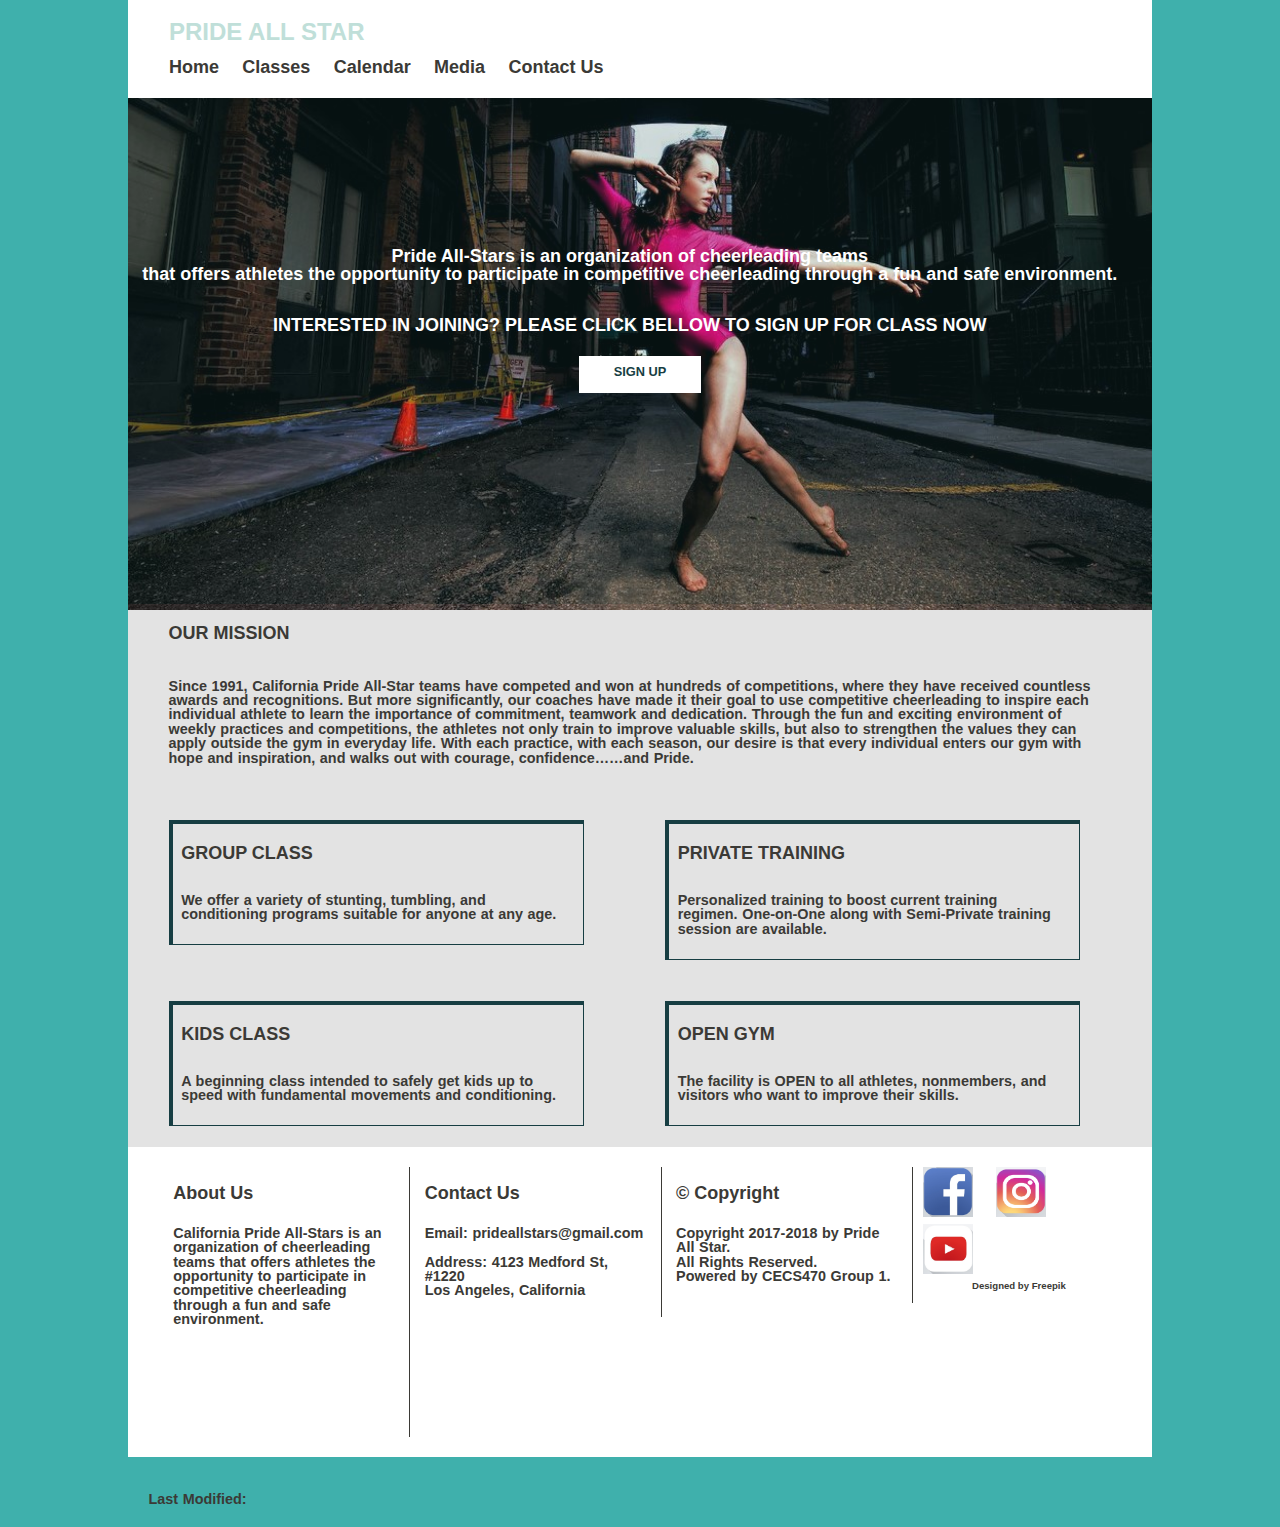
<file: index.html>
<!DOCTYPE html>
<html lang="en-us">
	<head>
		<meta charset="utf-8">
		<meta name="viewport" content="width=device-width, initial-scale=1">
		<link rel="stylesheet" href="styles.css">
		<link rel="stylesheet" href="mediastyles.css">
		<script type="text/javascript" src="mediascripts.js"></script>
		<title>Pride All Star</title>
	</head>
	<body>	
		<!--Begin header section-->
		<header>
			<div id="header-inner">
				<div id="logo">
					<a href="index.html">PRIDE ALL STAR</a>
				</div>
				<nav>
					<ul>
						<li><a href="index.html"><strong>Home</strong></a></li>
						<li><a href="class.html"><strong>Classes</strong></a></li>
						<li><a href="calendar.php"><strong>Calendar</strong></a></li>
						<li><a href="media.html"><strong>Media</strong></a></li>
						<li><a href="contactus.html"><strong>Contact Us</strong></a></li>
					</ul>
				</nav>
			</div>
		</header>
		<!--End header section-->
		<div id="banner">
			<img class="banner-image" src="banner.jpg" alt="dance banner">
			<div class="img-des">
				<h1>Pride All-Stars is an organization of cheerleading teams<br>
				that offers athletes the opportunity to participate in competitive cheerleading through a fun and safe environment.</h1>
				<h1>INTERESTED IN JOINING? PLEASE CLICK BELLOW TO SIGN UP FOR CLASS NOW</h1>
				<a href="signup.php">SIGN UP</a>
			</div>
		</div>
		<!--main content section-->
		<div id="wrapper">
			<div class="mission-statement">
				<h1>OUR MISSION</h1>
				<p>Since 1991, California Pride All-Star teams have competed and won at hundreds of competitions, where they have 
					received countless awards and recognitions. But more significantly, our coaches have made it their goal 
					to use competitive cheerleading to inspire each individual athlete to learn the importance of commitment, 
					teamwork and dedication. Through the fun and exciting environment of weekly practices and competitions, the athletes
					not only train to improve valuable skills, but also to strengthen the values they can apply outside 
					the gym in everyday life. With each practice, with each season, our desire is that every individual
				enters our gym with hope and inspiration, and walks out with courage, confidence……and Pride.</p>
			</div>
			<div id="class-section">
				<div class="one-half">
					<h1>GROUP CLASS</h1>
					<p>We offer a variety of stunting, tumbling, and conditioning programs suitable for anyone at any age.</p>
				</div>
				<div class="one-half">
					<h1>PRIVATE TRAINING</h1>
					<p>Personalized training to boost current training regimen. One-on-One along with Semi-Private training session are available.</p>
					
				</div>
				<div class="one-half">
					<h1>KIDS CLASS</h1>
					<p>A beginning class intended to safely get kids up to speed with fundamental movements and conditioning.</p>
					
				</div>
				<div class="one-half">
					<h1>OPEN GYM</h1>
					<p>The facility is OPEN to all athletes, nonmembers, and visitors who want to improve their skills.</p>
					
				</div>
			</div>	
		</div>
		<!--End main content section-->
		<!--Begin footer section-->
		<footer>
			<div id="footer-inner">
				<div id="about">
					<h1>About Us</h1>
					<p>California Pride All-Stars is an organization of cheerleading teams that offers athletes the opportunity to participate in competitive cheerleading through a fun and safe environment.</p>
				</div>
				<div id="contact">
					<h1>Contact Us</h1>
					<p>Email: prideallstars@gmail.com<br><br>Address: 4123 Medford St, #1220<br>Los Angeles, California<br></p>
				</div>
				<div id="quicklink">
					<h1>&copy Copyright</h1>
					<p>Copyright 2017-2018 by Pride All Star.<br>All Rights Reserved.<br>Powered by CECS470 Group 1.</p>
				</div>
				<div id="social-site">
					<a target="_blank" class="social-icon" href="https://www.facebook.com/prideallstars"><img class="social-icon" src="facebook.jpg" alt="facebook site"></a>
					<a target="_blank" class="social-icon" href="https://www.instagram.com/caprideallstars/"><img class="social-icon" src="instagram.jpg" alt="instagram site"></a>
					<a target="_blank" class="social-icon" href="https://www.youtube.com/channel/UC4b-aRi98roociDGs32WQhw"><img class="social-icon" src="youtube.jpg" alt="youtube site"></a>
					<a target="_blank" style="margin:0;font-size:0.8em;" href="http://www.freepik.com/free-vector/9-social-networking_1080503.htm">Designed by Freepik</a>
				</div>
			</div>
		</footer>
		<!--End footer section-->
		<p>Last Modified: <!--#echo var="LAST_MODIFIED"--></p>
	</body>
</html>
</file>
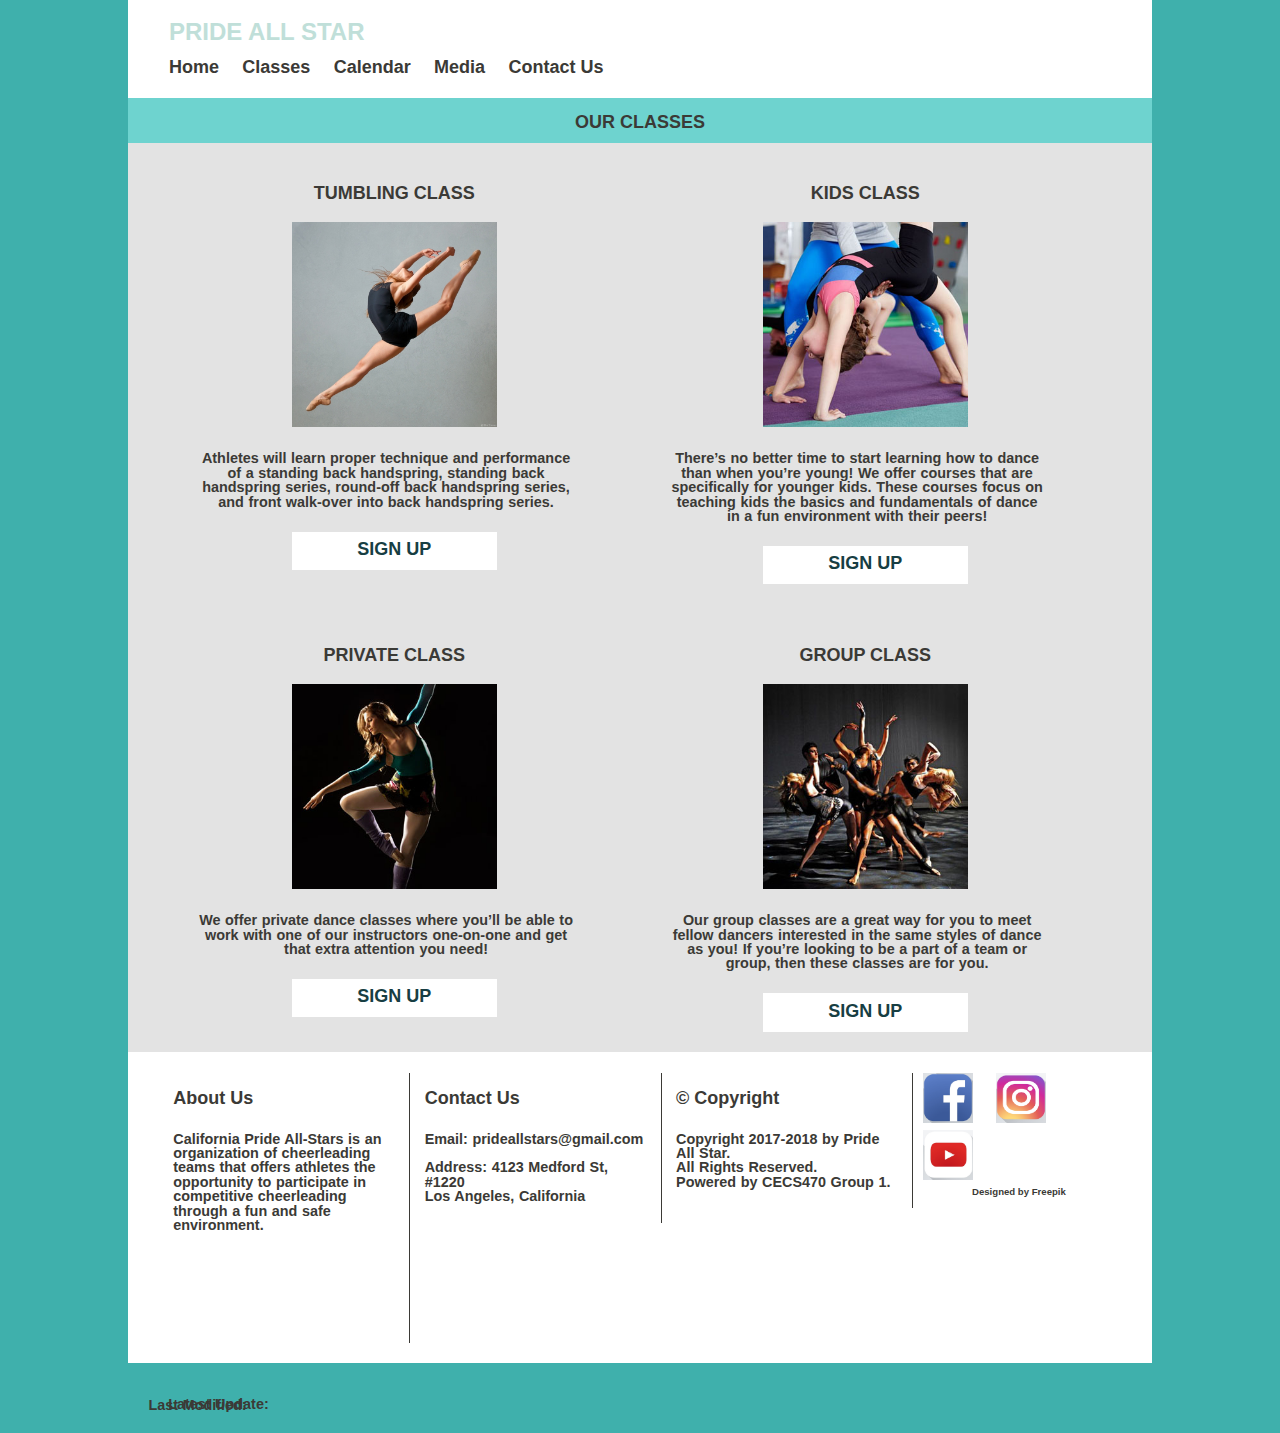
<file: class.html>
<!DOCTYPE html>
<html lang="en">
	<head>
		<meta charset="utf-8">
		<meta name="viewport" content="width=device-width, initial-scale=1">
		<title>Classes</title>
		<link rel="stylesheet" href="styles.css">
		<link href="class.css" rel="stylesheet">
	</head>
	<body>
		<!--Begin header section-->
		<header>
			<div id="header-inner">
				<div id="logo">
					<a href="index.html">PRIDE ALL STAR</a>
				</div>
				<nav>
					<ul>
						<li><a href="index.html"><strong>Home</strong></a></li>
						<li><a href="class.html"><strong>Classes</strong></a></li>
						<li><a href="calendar.php"><strong>Calendar</strong></a></li>
						<li><a href="media.html"><strong>Media</strong></a></li>
						<li><a href="contactus.html"><strong>Contact Us</strong></a></li>
					</ul>
				</nav>
			</div>
		</header>
		<!--End header section-->
		<h1 id='contentHeader'>OUR CLASSES</h1>
		<!--Start of main content-->
		<div id="wrapper">
			<div id="class-section">
				<div class="one-half1">
					<h1>TUMBLING CLASS</h1>
					<img class="class-image" src="img4.jpg" alt="tubling class">
					<p>Athletes will learn proper technique and performance of a standing back handspring,  standing back handspring series, round-off back handspring series,  and front walk-over into back handspring series.</p>
					<a href="signup.php">SIGN UP</a>
				</div>
				<div class="one-half1">
					<h1>KIDS CLASS</h1>
					<img class="class-image" src="img2.jpg" alt="kids class">
					<p>There’s no better time to start learning how to dance than when you’re young! We offer courses that are specifically for younger kids. These courses focus on teaching kids the basics and fundamentals of dance in a fun environment with their peers!</p>
					<a href="signup.php">SIGN UP</a>
				</div>
				<div class="one-half1">
					<h1>PRIVATE CLASS</h1>
					<img class="class-image" src="img1.jpg" alt="private class">
					<p>We offer private dance classes where you’ll be able to work with one of our instructors one-on-one and get that extra attention you need!</p>
					<a href="signup.php">SIGN UP</a>	
				</div>
				<div class="one-half1">
					<h1>GROUP CLASS</h1>
					<img class="class-image" src="img3.jpg" alt="group class">
					<p>Our group classes are a great way for you to meet fellow dancers interested in the same styles of dance as you! If you’re looking to be a part of a team or group, then these classes are for you.</p>
					<a href="signup.php">SIGN UP</a>	
				</div>
			</div>	
		</div>
		<!--End of main content-->
		<!--Begin footer section-->
		<footer>
			<div id="footer-inner">
				<div id="about">
					<h1>About Us</h1>
					<p>California Pride All-Stars is an organization of cheerleading teams that offers athletes the opportunity to participate in competitive cheerleading through a fun and safe environment.</p>
				</div>
				<div id="contact">
					<h1>Contact Us</h1>
					<p>Email: prideallstars@gmail.com<br><br>Address: 4123 Medford St, #1220<br>Los Angeles, California<br></p>
				</div>
				<div id="quicklink">
					<h1>&copy Copyright</h1>
					<p>Copyright 2017-2018 by Pride All Star.<br>All Rights Reserved.<br>Powered by CECS470 Group 1.</p>
				</div>
				<div id="social-site">
					<a target="_blank" class="social-icon" href="https://www.facebook.com/prideallstars"><img class="social-icon" src="facebook.jpg" alt="facebook site"></a>
					<a target="_blank" class="social-icon" href="https://www.instagram.com/caprideallstars/"><img class="social-icon" src="instagram.jpg" alt="instagram site"></a>
					<a target="_blank" class="social-icon" href="https://www.youtube.com/channel/UC4b-aRi98roociDGs32WQhw"><img class="social-icon" src="youtube.jpg" alt="youtube site"></a>
					<a target="_blank" style="margin:0;font-size:0.8em;" href="http://www.freepik.com/free-vector/9-social-networking_1080503.htm">Designed by Freepik</a>
				</div>
			</div>
			<p>Latest Update: <!--#echo var="LAST_MODIFIED"--></p>
		</footer>
		<p>Last Modified: <!--#echo var="LAST_MODIFIED"--></p>
		<!--End footer section-->
		
	</body>
</html>
</file>
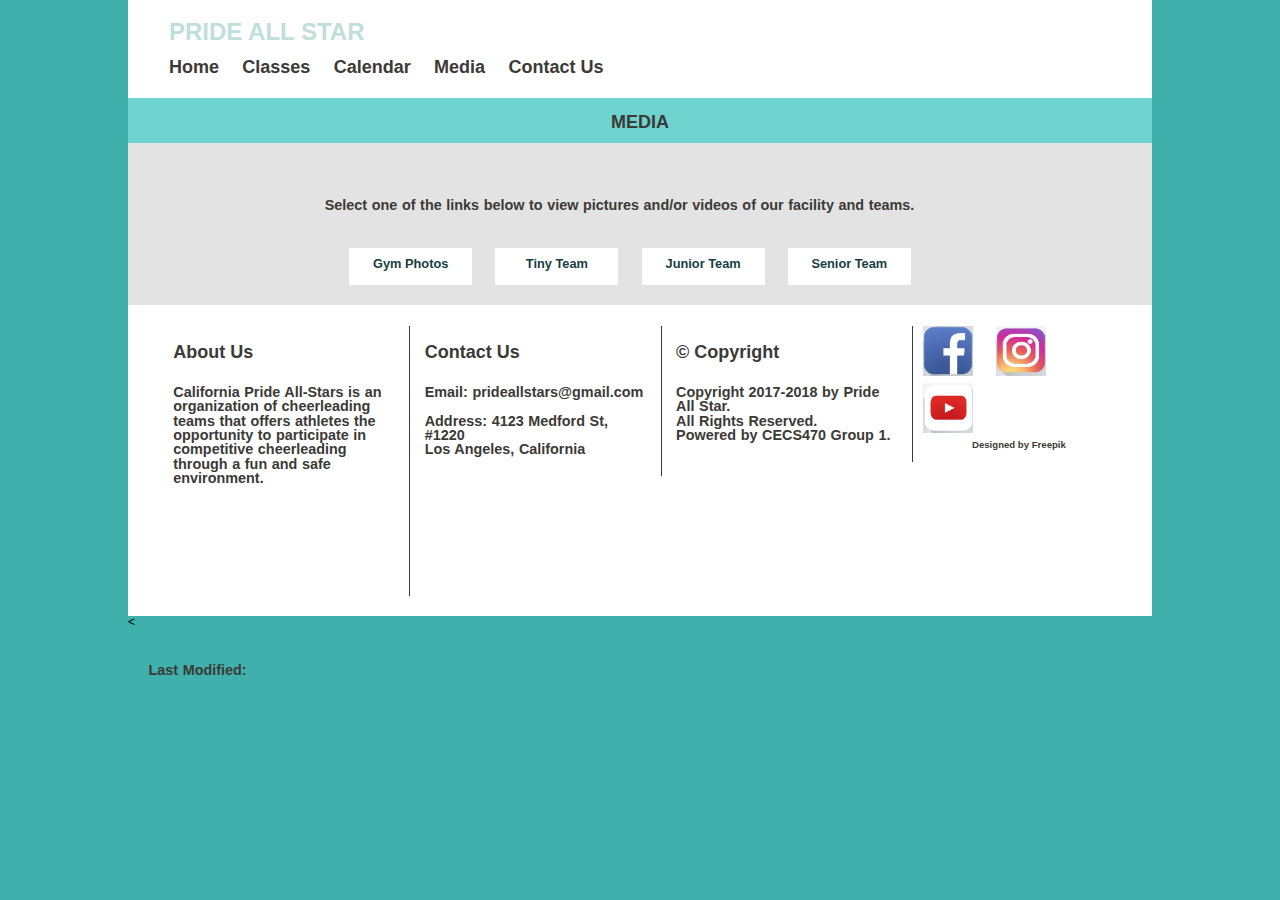
<file: media.html>
<!DOCTYPE html>
<html lang="en-us">
<head>
	<meta charset="utf-8">
	<meta name="viewport" content="width=device-width, initial-scale=1">
	<link rel="stylesheet" href="styles.css">
	<link rel="stylesheet" href="mediastyles.css">
	<link rel="stylesheet" href="class.css">
	<script type="text/javascript" src="mediascripts.js"></script>
	<title>Pride All Star</title>
</head>
<body>	
	<!--Begin header section-->
	<header>
	<div id="header-inner">
		<div id="logo">
			<a href="index.html">PRIDE ALL STAR</a>
		</div>
		<nav>
			<ul>
				<li><a href="index.html"><strong>Home</strong></a></li>
				<li><a href="class.html"><strong>Classes</strong></a></li>
				<li><a href="calendar.php"><strong>Calendar</strong></a></li>
				<li><a href="media.html"><strong>Media</strong></a></li>
				<li><a href="contactus.html"><strong>Contact Us</strong></a></li>
			</ul>
		</nav>
	</div>
	</header>
	<!--End header section-->
	<h1 id='contentHeader'>MEDIA</h1>
	<!--main content section-->
	<div id="wrapper">
		<article>
		<div id="media_main">
			<p>Select one of the links below to view pictures and/or videos of our facility and teams.</p>
			<a href="media/gym.html">Gym Photos</a>
			<a href="media/tiny_team.html">Tiny Team</a>
			<a href="media/junior_team.html">Junior Team</a>
			<a href="media/senior_team.html">Senior Team</a>
		</div>
	</article>
	
	
	</div>
	
	
	<!--End main content section-->
	<!--Begin footer section-->
	<footer>
		<div id="footer-inner">
			<div id="about">
				<h1>About Us</h1>
				<p>California Pride All-Stars is an organization of cheerleading teams that offers athletes the opportunity to participate in competitive cheerleading through a fun and safe environment.</p>
			</div>
			<div id="contact">
				<h1>Contact Us</h1>
				<p>Email: prideallstars@gmail.com<br><br>Address: 4123 Medford St, #1220<br>Los Angeles, California<br></p>
			</div>
			<div id="quicklink">
				<h1>&copy Copyright</h1>
				<p>Copyright 2017-2018 by Pride All Star.<br>All Rights Reserved.<br>Powered by CECS470 Group 1.</p>
			</div>
			<div id="social-site">
				<a target="_blank" class="social-icon" href="https://www.facebook.com/prideallstars"><img class="social-icon" src="facebook.jpg" alt="facebook site"></a>
				<a target="_blank" class="social-icon" href="https://www.instagram.com/caprideallstars/"><img class="social-icon" src="instagram.jpg" alt="instagram site"></a>
				<a target="_blank" class="social-icon" href="https://www.youtube.com/channel/UC4b-aRi98roociDGs32WQhw"><img class="social-icon" src="youtube.jpg" alt="youtube site"></a>
				<a target="_blank" style="margin:0;font-size:0.8em;" href="http://www.freepik.com/free-vector/9-social-networking_1080503.htm">Designed by Freepik</a>
			</div>
		</div>
	</footer>
	<<p>Last Modified: <!--#echo var="LAST_MODIFIED"--></p>
	<!--End footer section-->
</body>
</html>
</file>
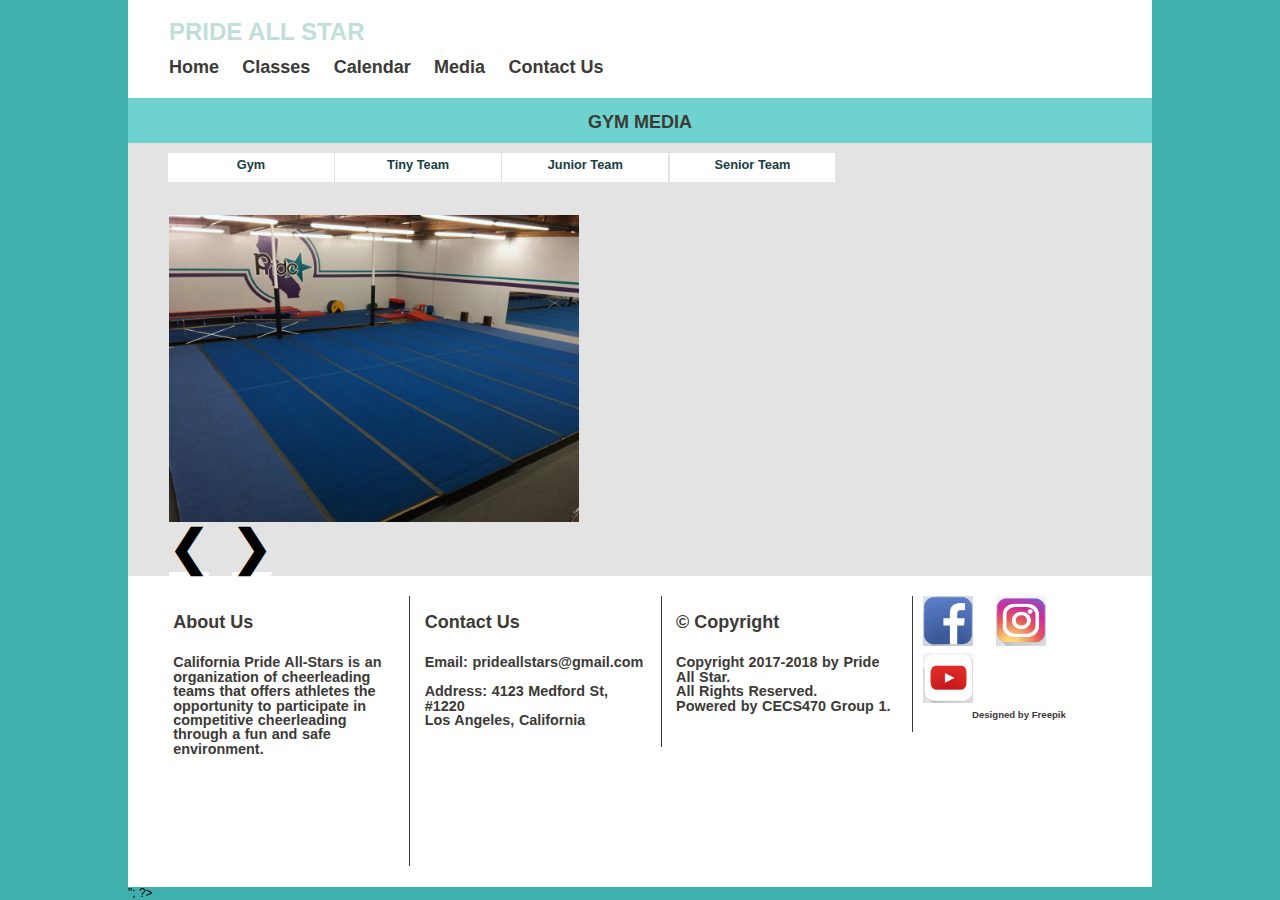
<file: media/gym.html>
<!DOCTYPE html>
<html lang="en-us">
	<head>
		<meta charset="utf-8">
		<meta name="viewport" content="width=device-width, initial-scale=1">
		<link rel="stylesheet" href="../styles.css">
		<link rel="stylesheet" href="../mediastyles.css">
		<link rel="stylesheet" href="../class.css">
		<script type="text/javascript" src="../mediascripts.js"></script>
		<title>Pride All Star</title>
	</head>
	<body>	
		<!--Begin header section-->
		<header>
			<div id="header-inner">
				<div id="logo">
					<a href="index.html">PRIDE ALL STAR</a>
				</div>
				<nav>
					<ul>
						<li><a href="../index.html"><strong>Home</strong></a></li>
						<li><a href="../class.html"><strong>Classes</strong></a></li>
						<li><a href="../calendar.php"><strong>Calendar</strong></a></li>
						<li><a href="../media.html"><strong>Media</strong></a></li>
						<li><a href="../contactus.html"><strong>Contact Us</strong></a></li>
					</ul>
				</nav>
			</div>
		</header>
		<!--End header section-->
		<h1 id='contentHeader'>GYM MEDIA</h1>
		<!--main content section-->
		<div id="wrapper">
			<article>
			<div id="media_nav">
				<ul>
					<li><a href="gym.html">Gym</a></li>
					<li><a href="tiny_team.html">Tiny Team</a></li>
					<li><a href="junior_team.html">Junior Team</a></li>
					<li><a href="senior_team.html">Senior Team</a></li>
				</ul>
				
			</div>
			<div class="slideshow-container">
				<div class="slides">
					<img class="media-img" src="../MediaContent/Gym Photos/img1.jpg"/>
				</div>
				<div class="slides">
					<img class="media-img" src="../MediaContent/Gym Photos/img2.jpg"/>
				</div>
				<div class="slides">
					<img class="media-img" src="../MediaContent/Gym Photos/img3.jpg"/>
				</div>
				<div class="slides">
					<img class="media-img" src="../MediaContent/Gym Photos/img4.jpg"/>
				</div>
				<a class="prev" id="left">&#10094;</a>
				<a class="next" id="right">&#10095;</a>
			</div>
		</article>
		
		
		</div>
		
		
		<!--End main content section-->
		<!--Begin footer section-->
		<footer>
			<div id="footer-inner">
				<div id="about">
					<h1>About Us</h1>
					<p>California Pride All-Stars is an organization of cheerleading teams that offers athletes the opportunity to participate in competitive cheerleading through a fun and safe environment.</p>
				</div>
				<div id="contact">
					<h1>Contact Us</h1>
					<p>Email: prideallstars@gmail.com<br><br>Address: 4123 Medford St, #1220<br>Los Angeles, California<br></p>
				</div>
				<div id="quicklink">
					<h1>&copy Copyright</h1>
					<p>Copyright 2017-2018 by Pride All Star.<br>All Rights Reserved.<br>Powered by CECS470 Group 1.</p>
				</div>
				<div id="social-site">
					<a target="_blank" class="social-icon" href="https://www.facebook.com/prideallstars"><img class="social-icon" src="../facebook.jpg" alt="facebook site"></a>
					<a target="_blank" class="social-icon" href="https://www.instagram.com/caprideallstars/"><img class="social-icon" src="../instagram.jpg" alt="instagram site"></a>
					<a target="_blank" class="social-icon" href="https://www.youtube.com/channel/UC4b-aRi98roociDGs32WQhw"><img class="social-icon" src="../youtube.jpg" alt="youtube site"></a>
					<a target="_blank" style="margin:0;font-size:0.8em;" href="http://www.freepik.com/free-vector/9-social-networking_1080503.htm">Designed by Freepik</a>
				</div>
			</div>
		</footer>
		<?php
	echo "Last modified: " . date ("F d Y H:i:s.", getlastmod())."<br/>";
?>
		<!--End footer section-->
	</body>
</html>
</file>
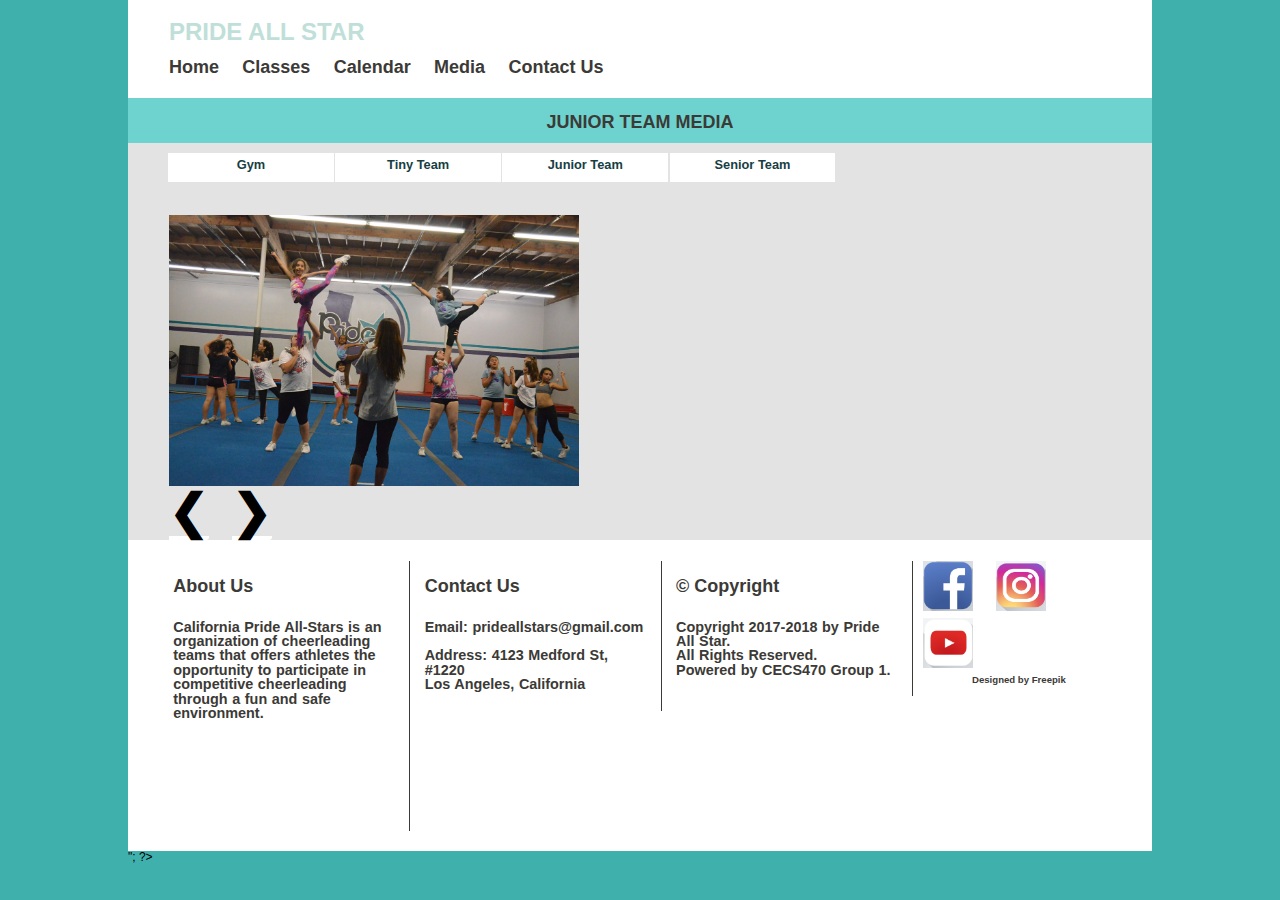
<file: media/junior_team.html>
<!DOCTYPE html>
<html lang="en-us">
<head>
	<meta charset="utf-8">
	<meta name="viewport" content="width=device-width, initial-scale=1">
	<link rel="stylesheet" href="../styles.css">
	<link rel="stylesheet" href="../mediastyles.css">
	<link rel="stylesheet" href="../class.css">
	<script type="text/javascript" src="../mediascripts.js"></script>
	<title>Pride All Star</title>
</head>
<body>	
	<!--Begin header section-->
	<header>
	<div id="header-inner">
		<div id="logo">
			<a href="index.html">PRIDE ALL STAR</a>
		</div>
		<nav>
			<ul>
				<li><a href="../index.html"><strong>Home</strong></a></li>
				<li><a href="../class.html"><strong>Classes</strong></a></li>
				<li><a href="../calendar.php"><strong>Calendar</strong></a></li>
				<li><a href="../media.html"><strong>Media</strong></a></li>
				<li><a href="../contactus.html"><strong>Contact Us</strong></a></li>
			</ul>
		</nav>
	</div>
	</header>
	<!--End header section-->
	<h1 id='contentHeader'>JUNIOR TEAM MEDIA</h1>
	<!--main content section-->
	<div id="wrapper">
		<article>
		<div id="media_nav">
			<ul>
				<li><a href="gym.html">Gym</a></li>
				<li><a href="tiny_team.html">Tiny Team</a></li>
				<li><a href="junior_team.html">Junior Team</a></li>
				<li><a href="senior_team.html">Senior Team</a></li>
			</ul>
			
		</div>
		<div class="slideshow-container">
			<div class="slides">
				<img class="media-img" src="../MediaContent/Junior Team/img1.jpg"/>
			</div>
			<div class="slides">
				<img class="media-img" src="../MediaContent/Junior Team/img2.jpg"/>
			</div>
			<div class="slides">
				<img class="media-img" src="../MediaContent/Junior Team/img3.jpg"/>
			</div>
			<div class="slides">
				<img class="media-img" src="../MediaContent/Junior Team/img4.jpg"/>
			</div>
			<div class="slides">
				<img class="media-img" src="../MediaContent/Junior Team/img5.jpg"/>
			</div>
			<div class="slides">
				<img class="media-img" src="../MediaContent/Junior Team/img6.jpg"/>
			</div>
			<div class="slides">
				<img class="media-img" src="../MediaContent/Junior Team/img7.jpg"/>
			</div>
			<div class="slides">
				<img class="media-img" src="../MediaContent/Junior Team/img8.jpg"/>
			</div>
			<div class="slides">
				<img class="media-img" src="../MediaContent/Junior Team/img9.jpg"/>
			</div>
			<div class="slides">
				<img class="media-img" src="../MediaContent/Junior Team/img10.jpg"/>
			</div>
			<div class="slides">
				<img class="media-img" src="../MediaContent/Junior Team/img11.jpg"/>
			</div>
			<div class="slides">
				<img class="media-img" src="../MediaContent/Junior Team/img12.jpg"/>
			</div>
			<div class="slides">
				<img class="media-img" src="../MediaContent/Junior Team/img13.jpg"/>
			</div>
			<div class="slides">
				<img class="media-img" src="../MediaContent/Junior Team/img14.jpg"/>
			</div>
			<div class="slides">
				<img class="media-img" src="../MediaContent/Junior Team/img15.jpg"/>
			</div>
			<div class="slides">
				<img class="media-img" src="../MediaContent/Junior Team/img16.jpg"/>
			</div>
			<div class="slides">
				<img class="media-img" src="../MediaContent/Junior Team/img17.jpg"/>
			</div>
			<div class="slides">
				<img class="media-img" src="../MediaContent/Junior Team/img18.jpg"/>
			</div>
			<div class="slides">
				<img class="media-img" src="../MediaContent/Junior Team/img19.jpg"/>
			</div>
			<div class="slides">
				<img class="media-img" src="../MediaContent/Junior Team/img20.jpg"/>
			</div>
			<div class="slides">
				<img class="media-img" src="../MediaContent/Junior Team/img21.jpg"/>
			</div>
  			<a class="prev" id="left">&#10094;</a>
  			<a class="next" id="right">&#10095;</a>
		</div>
	</article>
	</div>
	
	
	<!--End main content section-->
	<!--Begin footer section-->
	<footer>
		<div id="footer-inner">
			<div id="about">
				<h1>About Us</h1>
				<p>California Pride All-Stars is an organization of cheerleading teams that offers athletes the opportunity to participate in competitive cheerleading through a fun and safe environment.</p>
			</div>
			<div id="contact">
				<h1>Contact Us</h1>
				<p>Email: prideallstars@gmail.com<br><br>Address: 4123 Medford St, #1220<br>Los Angeles, California<br></p>
			</div>
			<div id="quicklink">
				<h1>&copy Copyright</h1>
				<p>Copyright 2017-2018 by Pride All Star.<br>All Rights Reserved.<br>Powered by CECS470 Group 1.</p>
			</div>
			<div id="social-site">
				<a target="_blank" class="social-icon" href="https://www.facebook.com/prideallstars"><img class="social-icon" src="../facebook.jpg" alt="facebook site"></a>
				<a target="_blank" class="social-icon" href="https://www.instagram.com/caprideallstars/"><img class="social-icon" src="../instagram.jpg" alt="instagram site"></a>
				<a target="_blank" class="social-icon" href="https://www.youtube.com/channel/UC4b-aRi98roociDGs32WQhw"><img class="social-icon" src="../youtube.jpg" alt="youtube site"></a>
				<a target="_blank" style="margin:0;font-size:0.8em;" href="http://www.freepik.com/free-vector/9-social-networking_1080503.htm">Designed by Freepik</a>
			</div>
		</div>
	</footer>
	<?php
	echo "Last modified: " . date ("F d Y H:i:s.", getlastmod())."<br/>";
?>
	<!--End footer section-->
</body>
</html>
</file>
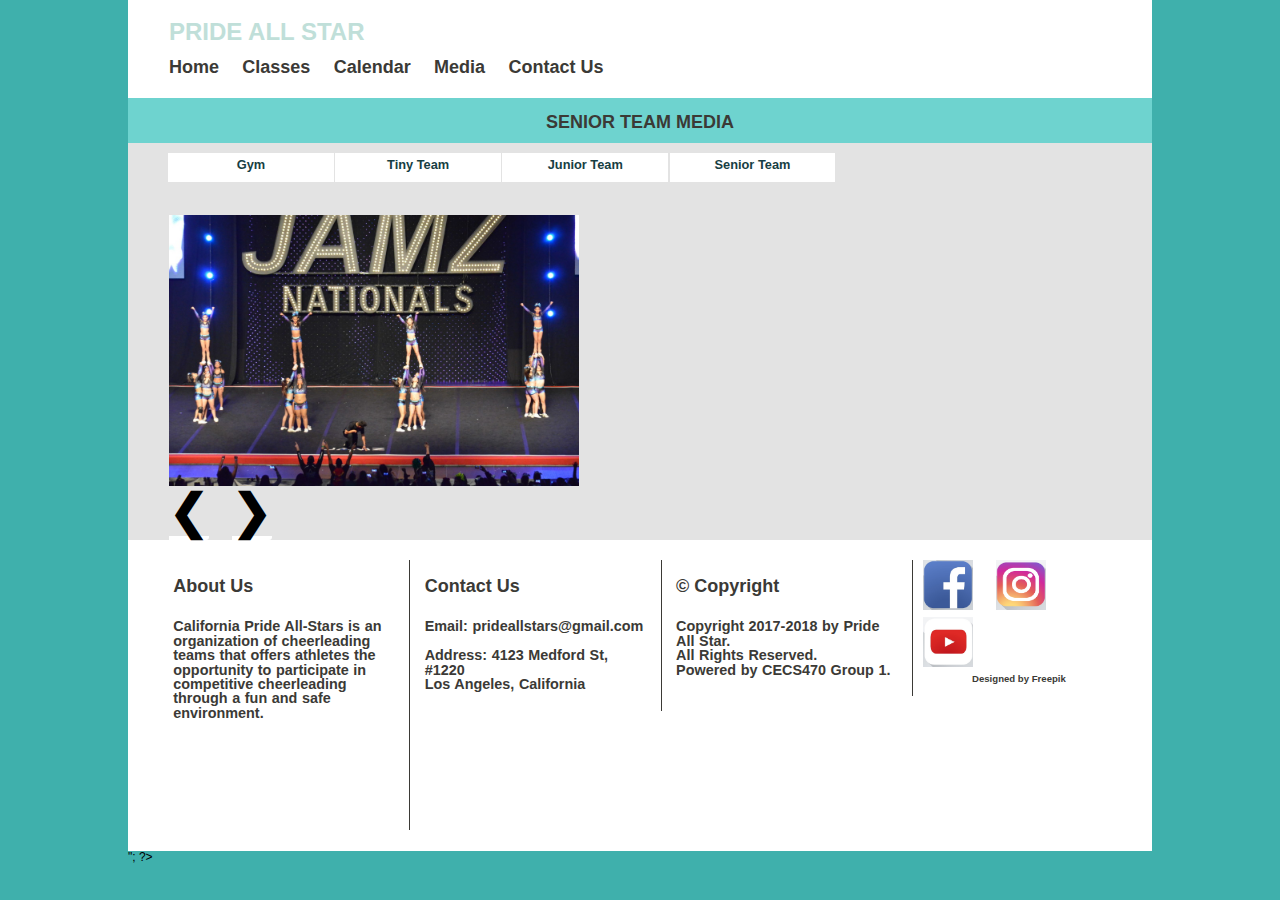
<file: media/senior_team.html>
<!DOCTYPE html>
<html lang="en-us">
<head>
	<meta charset="utf-8">
	<meta name="viewport" content="width=device-width, initial-scale=1">
	<link rel="stylesheet" href="../styles.css">
	<link rel="stylesheet" href="../mediastyles.css">
	<link rel="stylesheet" href="../class.css">
	<script type="text/javascript" src="../mediascripts.js"></script>
	<title>Pride All Star</title>
</head>
<body>	
	<!--Begin header section-->
	<header>
	<div id="header-inner">
		<div id="logo">
			<a href="index.html">PRIDE ALL STAR</a>
		</div>
		<nav>
			<ul>
				<li><a href="../index.html"><strong>Home</strong></a></li>
				<li><a href="../class.html"><strong>Classes</strong></a></li>
				<li><a href="../calendar.php"><strong>Calendar</strong></a></li>
				<li><a href="../media.html"><strong>Media</strong></a></li>
				<li><a href="../contactus.html"><strong>Contact Us</strong></a></li>
			</ul>
		</nav>
	</div>
	</header>
	<!--End header section-->
	<!--main content section-->
	<h1 id='contentHeader'>SENIOR TEAM MEDIA</h1>
	<div id="wrapper">
		<article>
		<div id="media_nav">
			<ul>
				<li><a href="gym.html">Gym</a></li>
				<li><a href="tiny_team.html">Tiny Team</a></li>
				<li><a href="junior_team.html">Junior Team</a></li>
				<li><a href="senior_team.html">Senior Team</a></li>
			</ul>
			
		</div>
		<div class="slideshow-container">
			<div class="slides">
				<img class="media-img" src="../MediaContent/Senior Team/img1.jpg"/>
			</div>
			<div class="slides">
				<img class="media-img" src="../MediaContent/Senior Team/img2.jpg"/>
			</div>
			<div class="slides">
				<img class="media-img" src="../MediaContent/Senior Team/img3.jpg"/>
			</div>
			<div class="slides">
				<img class="media-img" src="../MediaContent/Senior Team/img4.jpg"/>
			</div>
			<div class="slides">
				<img class="media-img" src="../MediaContent/Senior Team/img5.jpg"/>
			</div>
			<div class="slides">
				<img class="media-img" src="../MediaContent/Senior Team/img6.jpg"/>
			</div>
			<div class="slides">
				<img class="media-img" src="../MediaContent/Senior Team/img7.jpg"/>
			</div>
			<div class="slides">
				<img class="media-img" src="../MediaContent/Senior Team/img8.jpg"/>
			</div>
			<div class="slides">
				<img class="media-img" src="../MediaContent/Senior Team/img9.jpg"/>
			</div>
			<div class="slides">
				<img class="media-img" src="../MediaContent/Senior Team/img10.jpg"/>
			</div>
			<div class="slides">
				<img class="media-img" src="../MediaContent/Senior Team/img11.jpg"/>
			</div>
  			<a class="prev" id="left">&#10094;</a>
  			<a class="next" id="right">&#10095;</a>
		</div>
	</article>
	</div>
	
	
	<!--End main content section-->
	<!--Begin footer section-->
	<footer>
		<div id="footer-inner">
			<div id="about">
				<h1>About Us</h1>
				<p>California Pride All-Stars is an organization of cheerleading teams that offers athletes the opportunity to participate in competitive cheerleading through a fun and safe environment.</p>
			</div>
			<div id="contact">
				<h1>Contact Us</h1>
				<p>Email: prideallstars@gmail.com<br><br>Address: 4123 Medford St, #1220<br>Los Angeles, California<br></p>
			</div>
			<div id="quicklink">
				<h1>&copy Copyright</h1>
				<p>Copyright 2017-2018 by Pride All Star.<br>All Rights Reserved.<br>Powered by CECS470 Group 1.</p>
			</div>
			<div id="social-site">
				<a target="_blank" class="social-icon" href="https://www.facebook.com/prideallstars"><img class="social-icon" src="../facebook.jpg" alt="facebook site"></a>
					<a target="_blank" class="social-icon" href="https://www.instagram.com/caprideallstars/"><img class="social-icon" src="../instagram.jpg" alt="instagram site"></a>
					<a target="_blank" class="social-icon" href="https://www.youtube.com/channel/UC4b-aRi98roociDGs32WQhw"><img class="social-icon" src="../youtube.jpg" alt="youtube site"></a>
					<a style="margin:0;font-size:0.8em;" href="http://www.freepik.com/free-vector/9-social-networking_1080503.htm">Designed by Freepik</a>
			</div>
		</div>
	</footer>
	<?php
	echo "Last modified: " . date ("F d Y H:i:s.", getlastmod())."<br/>";
?>
	<!--End footer section-->
</body>
</html>
</file>
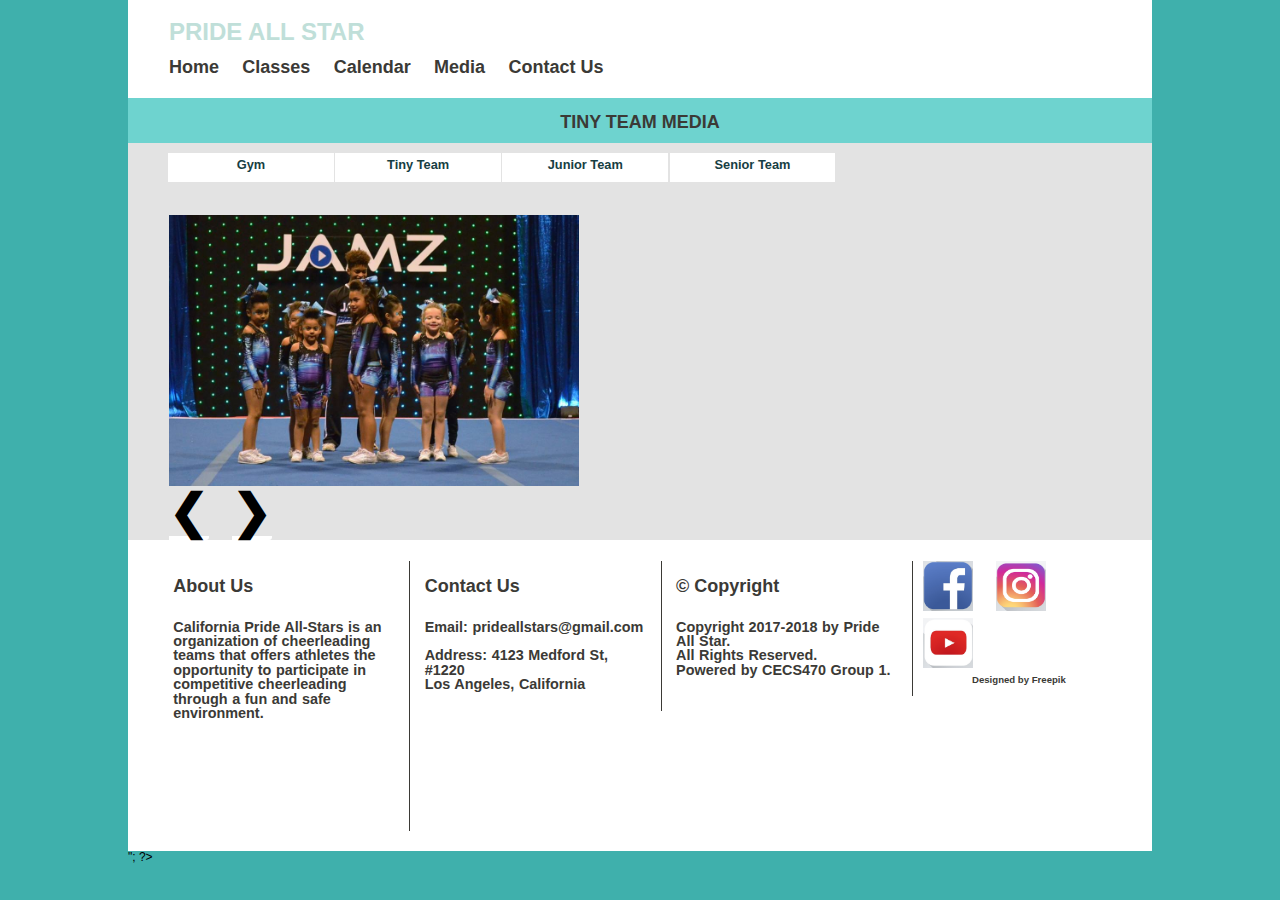
<file: media/tiny_team.html>
<!DOCTYPE html>
<html lang="en-us">
<head>
	<meta charset="utf-8">
	<meta name="viewport" content="width=device-width, initial-scale=1">
	<link rel="stylesheet" href="../styles.css">
	<link rel="stylesheet" href="../mediastyles.css">
	<link rel="stylesheet" href="../class.css">
	<script type="text/javascript" src="../mediascripts.js"></script>
	<title>Pride All Star</title>
</head>
<body>	
	<!--Begin header section-->
	<header>
	<div id="header-inner">
		<div id="logo">
			<a href="index.html">PRIDE ALL STAR</a>
		</div>
		<nav>
			<ul>
				<li><a href="../index.html"><strong>Home</strong></a></li>
				<li><a href="../class.html"><strong>Classes</strong></a></li>
				<li><a href="../calendar.php"><strong>Calendar</strong></a></li>
				<li><a href="../media.html"><strong>Media</strong></a></li>
				<li><a href="../contactus.html"><strong>Contact Us</strong></a></li>
			</ul>
		</nav>
	</div>
	</header>
	<!--End header section-->
	<h1 id='contentHeader'>TINY TEAM MEDIA</h1>
	<!--main content section-->
	<div id="wrapper">
		<article>
		<div id="media_nav">
			<ul>
				<li><a href="gym.html">Gym</a></li>
				<li><a href="tiny_team.html">Tiny Team</a></li>
				<li><a href="junior_team.html">Junior Team</a></li>
				<li><a href="senior_team.html">Senior Team</a></li>
			</ul>
		</div>
		<div class="slideshow-container">
			<div class="slides">
				<img class="media-img" src="../MediaContent/Tiny Team/img1.jpg"/>
			</div>
			<div class="slides">
				<img class="media-img" src="../MediaContent/Tiny Team/img2.jpg"/>
			</div>
			<div class="slides">
				<img class="media-img" src="../MediaContent/Tiny Team/img3.jpg"/>
			</div>
			<div class="slides">
				<img class="media-img" src="../MediaContent/Tiny Team/img4.jpg"/>
			</div>
			<a class="prev" id="left">&#10094;</a>
  			<a class="next" id="right">&#10095;</a>
		</div>
	</article>
	</div>
	
	
	<!--End main content section-->
	<!--Begin footer section-->
	<footer>
		<div id="footer-inner">
			<div id="about">
				<h1>About Us</h1>
				<p>California Pride All-Stars is an organization of cheerleading teams that offers athletes the opportunity to participate in competitive cheerleading through a fun and safe environment.</p>
			</div>
			<div id="contact">
				<h1>Contact Us</h1>
				<p>Email: prideallstars@gmail.com<br><br>Address: 4123 Medford St, #1220<br>Los Angeles, California<br></p>
			</div>
			<div id="quicklink">
				<h1>&copy Copyright</h1>
				<p>Copyright 2017-2018 by Pride All Star.<br>All Rights Reserved.<br>Powered by CECS470 Group 1.</p>
			</div>
			<div id="social-site">
				<a target="_blank" class="social-icon" href="https://www.facebook.com/prideallstars"><img class="social-icon" src="../facebook.jpg" alt="facebook site"></a>
					<a target="_blank" class="social-icon" href="https://www.instagram.com/caprideallstars/"><img class="social-icon" src="../instagram.jpg" alt="instagram site"></a>
					<a target="_blank" class="social-icon" href="https://www.youtube.com/channel/UC4b-aRi98roociDGs32WQhw"><img class="social-icon" src="../youtube.jpg" alt="youtube site"></a>
					<a target="_blank" style="margin:0;font-size:0.8em;" href="http://www.freepik.com/free-vector/9-social-networking_1080503.htm">Designed by Freepik</a>
			</div>
		</div>
	</footer>
	<?php
	echo "Last modified: " . date ("F d Y H:i:s.", getlastmod())."<br/>";
?>
	<!--End footer section-->
</body>
</html>
</file>
<file: styles.css>
/*  background color(almost white):#e9ece5
	font color(almost black):#3b3a36 
	changing color(light blue color):#c0dfd9
	middle color(dark blue): #b3c2bf
*/
article, aside, details, figcaption, figure, 
footer, header, hgroup, menu, nav, section {
	display: block;
}
body {
	line-height: 1;
}
ol, ul {
	list-style: none;
}
blockquote, q {
	quotes: none;
}
blockquote:before, blockquote:after,
q:before, q:after {
	content: '';
	content: none;
}
table {
	border-collapse: collapse;
	border-spacing: 0;
}

body{
	width:80%;
	height:100vh;
	background-color:#3fb0ac;
	font-family: Arial, Helvetica, sans-serif;
	font-size:12px;
	margin:auto;
}
#wrapper{
	width:100%;
	background-color:#e3e3e3;
	height:auto;
	margin-top:-20px;
}
p{
	font-size:1.2em;
	color:#3b3a36;
	text-align:left;
	word-spacing:0.6px;
	padding:2%;
	padding-right:6%;
	font-weight:bold;
}
h1{
    width:96%;
    font-size:1.5em;
    font-weight:Bold;
    color:#3b3a36;
    text-align:left;
    padding:2%;
}
/*header section*/
header{
	height:40px;
    background-color:white;
	padding-bottom:40px;
	z-index:100;
}
#header-inner{
	top:0;
	background:white;
	width:100%;
	z-index:100;
	}
#logo{
    color:black;
    text-decoration:none;
	float:left;
	margin:20px 0 0 4%;
	padding-bottom:10px;
}
#menu-icon{
	display:none;
}
nav{
	height:40px;
	overflow:hidden;
	width:100%;
	background-color:white;
	color:#3b3a36;
	float:left;
	z-index:100;
}
nav ul{
	list-style-type: none;
	padding:0;
	margin-left:4%;
	margin-top:0;
}
nav ul li {
	display:inline-block;
	margin-left:0;
	overflow: hidden;
}
a {
	display: block;
	color:#3b3a36;
	text-align: center;
	text-decoration: none;
	margin-right:20px;
	font-size:1.5em;
	font-weight:600;
	border-bottom:4px solid white;
}
#logo a{
	font-size:2em;
	color:#c0dfd9;
}
li a:hover{
	color:#c0dfd9;
	border-bottom:2px solid #c0dfd9;
}
/*banner section*/
#banner{
	width:100%;
}
img.banner-image{
	width:100%;
	z-index:2;
	opacity:0.9;
}
.img-des{
	width:80%;
	position:absolute;
	top:25%;
	z-index:10;
}
.img-des h1{
	font-size:1.5em;
    font-weight:Bold;
    color:#fff;
    text-align:center;
	padding:1%;
}
.img-des a{
	font-size:1vw;
	color:#173e43;
	width:10%;
	padding:1%;
	background-color:#fff;
	margin:auto;
}
.img-des a:hover{
	border-bottom:4px solid  #6ed3cf;
	color:#6ed3cf;
}
.mission-statement{
	margin-left:2%;
}
.mission-statement p{
	font-weight:bold;
}
.mission-statement h1{
	font-weight:bold;
	padding-bottom:2px;
}
#class-section{
	width:100%;
	overflow:hidden;
}
.one-half{
	width:40%;
	float:left;
	margin:2% 4% 2% 4%;
	border:1px solid #173e43;
	border-left:4px solid #173e43;
	border-top:4px solid #173e43;
	
}
/*footer section*/
footer{
	height:30%;
	padding:2%;
	background-color:#fff;
}
#footer-inner{
	margin-left:20px;
	padding-bottom:20px;
	height:100%;
	overflow:hidden;
}
#social-site{
	width:20%;
	float:left;
	padding-left:1%;
}
#about{
	height:100%;
	width:25%;
	float:left;
	border-right:1px solid #3b3a36;
}
#contact{
	width:25%;
	float:left;
	padding-left:1%;
	border-right:1px solid #3b3a36;
}
#quicklink{
	width:25%;
	float:left;
	padding-left:1%;
	border-right:1px solid #3b3a36;
}
a.social-icon{
	display:inline-block;
}
img.social-icon{
	height:50px;
	width:50px;
}
</file>
<file: mediastyles.css>
.slideshow-container{
	width: 50%;
	margin-left:4%;
	padding-top:2%;
}

.slides{
	width: 80%;
	display: none;
}
.media-img{
	width:100%;
	height:100%;
}

.prev, .next{
  	cursor: pointer;
	top: 50%;
	width: auto;
	color: black;
	font-weight: bold;
	font-size: 4em;
	transition: 0.6s ease;
	border-radius: 0 3px 3px 0;
}

/* Position the "next button" to the right */
.next {
	/*float: right;*/
	display: inline-block;
	text-align: right;
}
.prev{
	display: inline-block;
	text-align: left;
	/*float: left;*/
}
/* On hover, add a black background color with a little bit see-through */
.prev:hover, .next:hover {
  background-color: rgba(0,0,0,0.8);
}

/* Fading animation */
.fade {
  -webkit-animation-name: fade;
  -webkit-animation-duration: 1.5s;
  animation-name: fade;
  animation-duration: 1.5s;
}

@-webkit-keyframes fade {
  from {opacity: .4} 
  to {opacity: 1}
}

@keyframes fade {
  from {opacity: .4} 
  to {opacity: 1}
}
#media_nav{
	width:100%;
	margin:auto;
}
#media_nav ul{
	width:100%;
	padding-top:1%;
}
#media_nav li{
	width:15%;
	padding-right:1%;
	display:inline-block;
}
#media_nav a{
	font-size:1vw;
	color:#173e43;
	width:100%;
	background-color:#fff;
	padding:4%;
	border-bottom: 4px solid transparent;
}

#media_nav a:hover{
	border-bottom:4px solid  #6ed3cf;
	color:#6ed3cf;
}
#media_nav  a:selected{
	border-bottom:4px solid  #6ed3cf;
}

#media_nav_title{
	text-align: center;
	font-size: 2em;
	font-weight: 600;
}

#media_main{
	height:30%;
	text-align: center;
	padding-bottom:2%;
	padding-top:2%;
}

#media_main p{
	text-align: center;
}
#media_main a{
	display:inline-block;
	font-size:1vw;
	color:#173e43;
	width:10%;
	padding:1%;
	background-color:#fff;
	border-bottom: 4px solid transparent;
}
#media_main a:hover{
	border-bottom:4px solid  #6ed3cf;
	color:#6ed3cf;
}
article h{
	font-weight:600;
	text-align:center;
	font-size: 1.5em;
}
</file>
<file: class.css>
.class-inner{
	width:100%;
}

.class-image {
	max-width:50%;
	margin-left:25%;
	margin-right:25%;
}
#class-section .one-half1 h1{
	text-align:center;
}
#class-section .one-half1 p{
	text-align:center;
	font-weight:bold;
}
#class-section .one-half1 a{
	max-width:50%;
	margin-left:25%;
	margin-right:25%;
	padding:2%;
	background-color:#fff;
	border-bottom:4px solid white;
	color:#173e43;
}
#class-section .one-half1 a:hover{
	border-bottom:4px solid  #6ed3cf;
	color:#6ed3cf;
}
.one-half1{
	width:40%;
	float:left;
	margin-left:6%; 
	margin-top:2%;
	margin-bottom:2%;
	
}
#map {
    height: 30%;
    width: 100%;
	margin-top:-15px;
	padding-bottom:2%;
}

#contentHeader {
    background-color: #6ed3cf;
    text-align: center;
}
#contact-info{
	margin-left:4%;
	margin-top: 4%;
	padding-bottom:4%;
}
#contact-info h2{
	font-size:1.5em;
	font-weight:bold;
}
</file>
